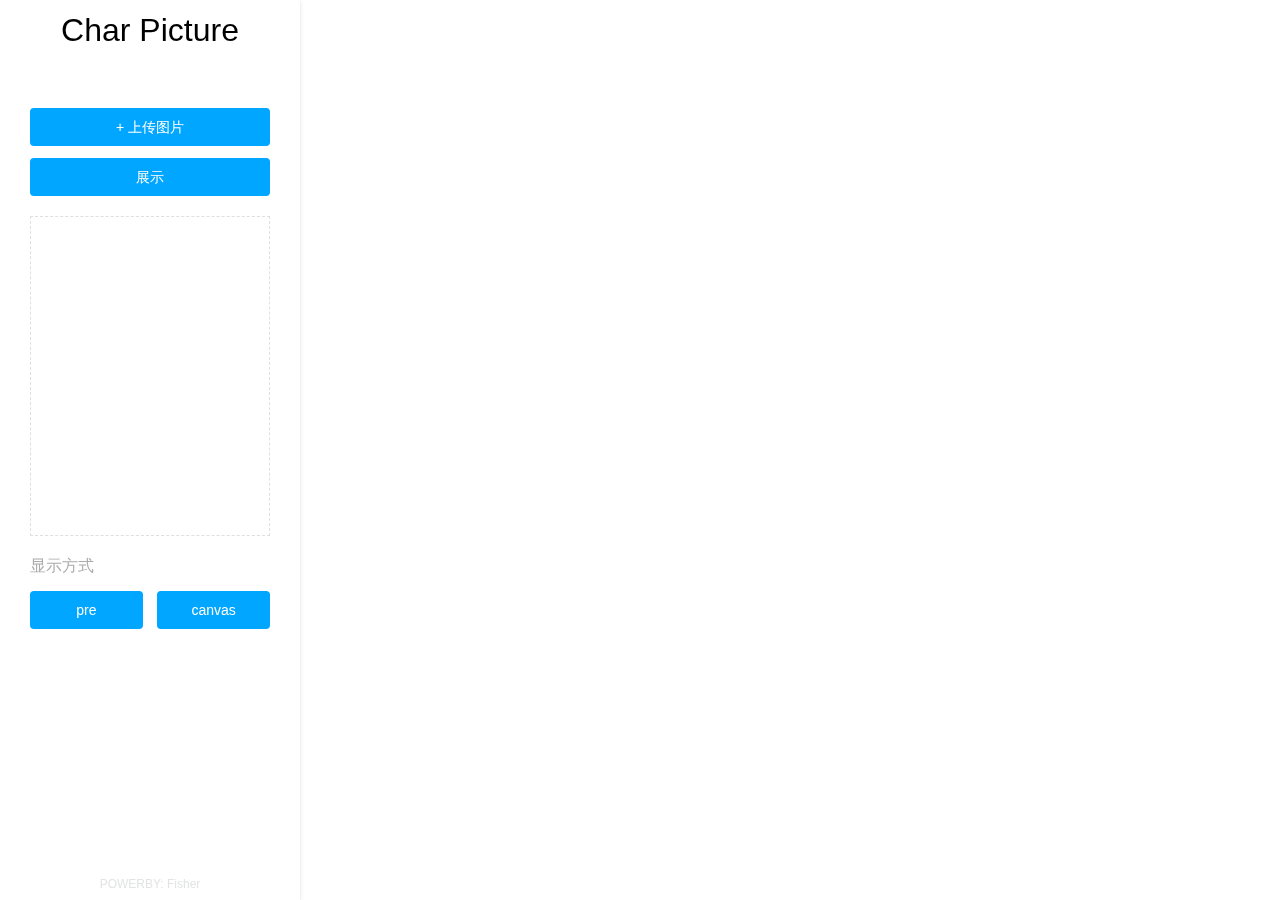
<file: img/index.html>
<!DOCTYPE html>
<html>

<head lang="chn">
    <meta charset="UTF-8">
    <title>Char Picture</title>
    <link rel="stylesheet" href="./style.css">
</head>

<body>
    <div class="contain">
        <aside class="sidebar">
            <h1 class="sidebar-title">Char Picture</h1>
            <div class="sidebar-opt">
                <div class="upload-btn">
                    <label for="uploadFile" class="upload-label button">+ 上传图片</label>
                    <input id="uploadFile" type="file" accept=".jpg,.gif,.png,.jpeg">
                </div>
                <button class="button show-btn" id="showBtn">展示</button>
            </div>
            <div class="sidebar-preview">
                <div class="sidebar-img"></div>
            </div>
            <div class="subtitle">显示方式</div>
            <div class="show-style">
                <button class="button" id="showPre">pre</button>
                <button class="button" id="showCanvas">canvas</button>
            </div>
            <p class="copyright">POWERBY: Fisher</p>
        </aside>
        <section class="main">
            <div class="main-wrapper">
                <div class="panel panel-pre" style="display: block;"><pre id="show"></pre></div>
                <div class="panel panel-canvas" style="display: none;"><canvas id="charCanvas"></canvas></div>
            </div>
        </section>
    </div>
    <script src="./index.js"></script>
</body>
</html>
</file>
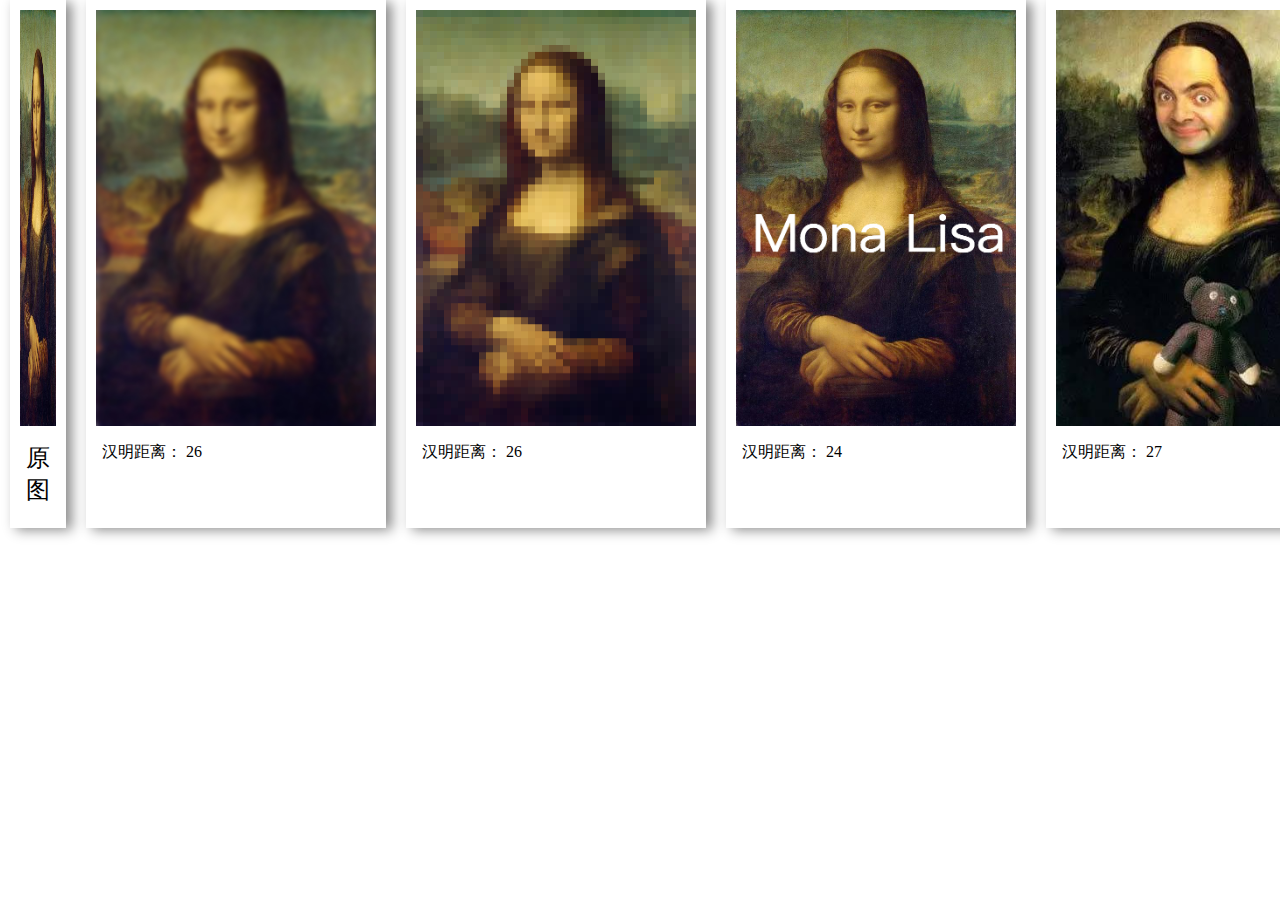
<file: similarImg/index.html>
<!DOCTYPE html>
<html lang="chn">
<head>
    <meta charset="UTF-8">
    <meta http-equiv="X-UA-Compatible" content="ie=edge">
    <title>相似图片</title>
</head>
<style>
* {
    margin: 0;
    padding: 0;
}
.title {
    font-size: 24px;
    font-weight: normal;
    padding: 6px 0;
    text-align: center;
}
.card {
    margin: 0 10px;
    border: 10px solid #fff;
    box-shadow: 6px 2px 12px #8b8b8b;
    width: 280px;
}
.card img {
    width: 100%;
    height: 416px;
}
.card .hamming {
    padding: 12px 6px;
}
.row {
    display: flex;
    justify-content: space-between;
}
.compare {
    display: flex;
}
</style>
<body>
    <div class="row">
        <div class="card">
            <img id="origin" src="./images/monalisa.jpeg" />
            <div class="hamming title">
                原图
            </div>        
        </div>

        <div class="compare">
            <div class="card">
                <img id="dim" src="./images/monalisa-dim.jpg" />
                <div class="hamming">
                    汉明距离： <span id="result-dim"></span>
                </div>
            </div>

            <div class="card">
                <img id="mosaic" src="./images/monalisa-mosaic.jpg" />
                <div class="hamming">
                    汉明距离： <span id="result-mosaic"></span>
                </div>
            </div>

            <div class="card">
                <img id="textImg" src="./images/monalisa-text.jpg" />
                <div class="hamming">
                    汉明距离： <span id="result-text"></span>
                </div>
            </div>

            <div class="card">
                <img id="hanDou" src="./images/handou.jpeg" />
                <div class="hamming">
                    汉明距离： <span id="result-handou"></span>
                </div>
            </div>
        </div>
    </div>

<script src="./index.js"></script>
<script>
window.onload = function() {
    const origin = document.getElementById('origin')
    const dim = document.getElementById('dim')
    const mosaic = document.getElementById('mosaic')
    const textImg = document.getElementById('textImg')
    const hanDou = document.getElementById('hanDou')
    
    document.getElementById('result-dim').innerHTML = showHanMing(origin, dim)
    document.getElementById('result-mosaic').innerHTML = showHanMing(origin, mosaic)
    document.getElementById('result-text').innerHTML = showHanMing(origin, textImg)
    document.getElementById('result-handou').innerHTML = showHanMing(origin, hanDou)
}
</script>
</body>
</html>
</file>
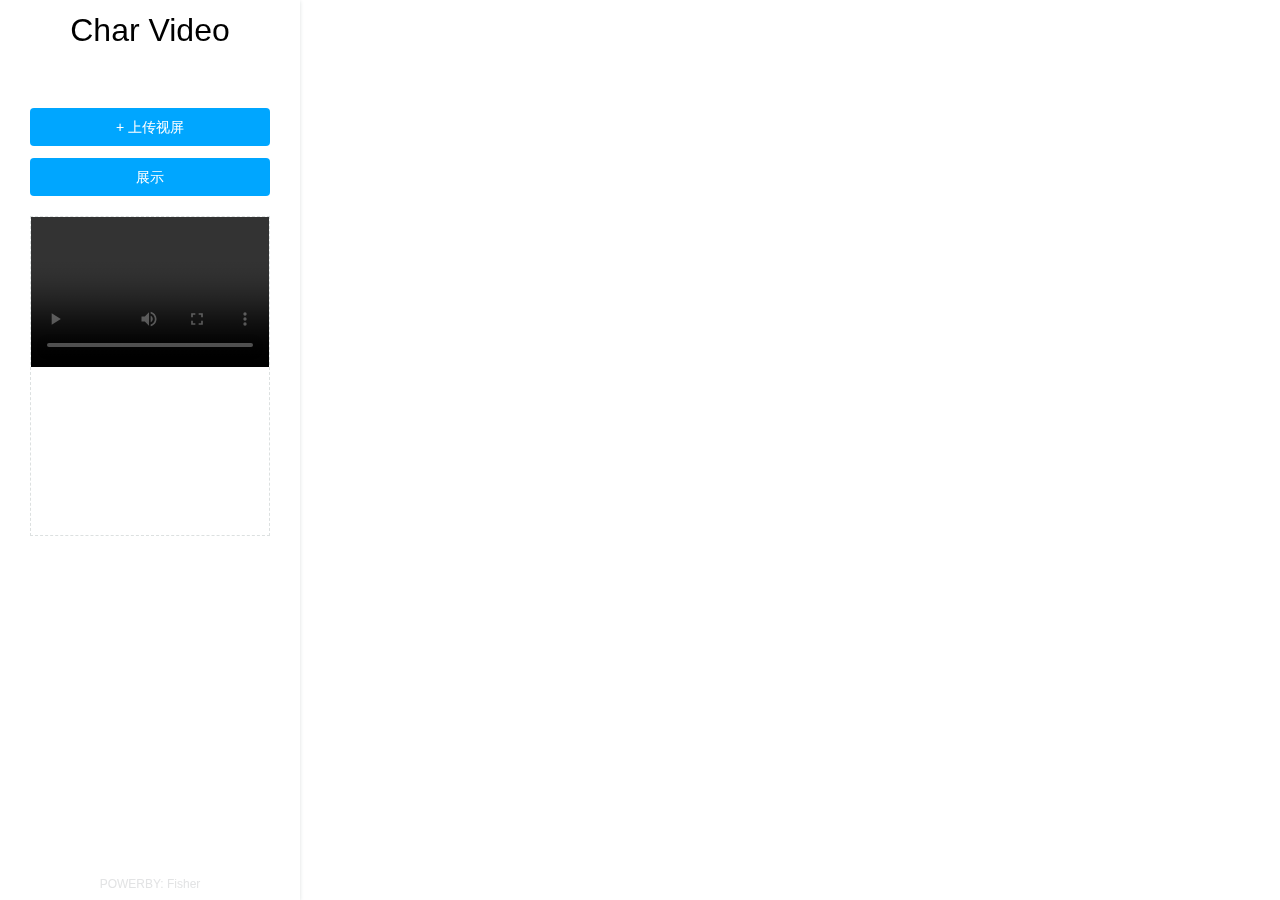
<file: video/index.html>
<!DOCTYPE html>
<html>

<head lang="chn">
    <meta charset="UTF-8">
    <title>Char Video</title>
    <link rel="stylesheet" href="./style.css">
</head>

<body>
    <div class="contain">
        <aside class="sidebar">
            <h1 class="sidebar-title">Char Video</h1>
            <div class="sidebar-opt">
                <div class="upload-btn">
                    <label for="uploadFile" class="upload-label button">+ 上传视屏</label>
                    <input id="uploadFile" type="file" accept=".mp4">
                </div>
                <button class="button show-btn" id="showBtn">展示</button>
            </div>
            <div class="sidebar-preview">
                <div class="sidebar-img">
                    <video id="video" controls="controls"></video>
                </div>
            </div>
            <p class="copyright">POWERBY: Fisher</p>
        </aside>
        <section class="main">
            <div class="main-wrapper">
                <div class="panel panel-pre">
                    <pre id="preview"></pre>
                </div>
            </div>
        </section>
    </div>

    <script src="./index.js"></script>
    <script src="./handler.js"></script>
</body>
</html>
</file>
<file: img/style.css>
/* reset */
html,
body,
div,
p,
h1,
h2,
h3,
h4,
h5,
h6,
ul,
li,
ol,
dl,
dt,
dd,
span,
img,
a,
form,
input,
select,
label,
textarea,
button,
legend,
iframe,
blockquote,
pre,
hr,
figure,
table,
td,
th,
tr,
caption,
header,
footer,
section,
article,
aside,
nav {
    margin: 0;
    padding: 0;
}

ul,
ol {
    list-style: none;
}

a,
button {
    cursor: pointer;
}

a {
    text-decoration: none;
}

fieldset,
img {
    border: 0;
}

h1,
h2,
h3,
h4,
h5,
h6 {
    font-size: 100%
}

button,
input,
select,
textarea {
    font-size: 100%
}

* {
    outline: 0;
    box-sizing: border-box;
}

html,
body {
    width: 100%;
    height: 100%;
    font-family: -apple-system,
    BlinkMacSystemFont,
    Helvetica Neue,
    Helvetica,
    Arial,
    Hiragino Sans GB,
    Microsoft Yahei,
    sans-serif;
    background-color: #fff;
}

/* 组件 */
.button {
    width: 80px;
    line-height: 38px;
    font-size: 14px;
    text-align: center;
    border: none;
    vertical-align: middle;
    cursor: pointer;
    transition: background-color .15s,
    color .15s,
    border-color .15s;
    border-radius: 4px;
    background: #00a6ff;
    color: #fff
} 
.button:hover {
    box-shadow: 0 2px 4px 0 rgba(0, 166, 255, .47)
}
.button:active {
    color: #fff;
    background: #00a6ff;
    border-color: #00a6ff
}

/* ------------- */
.contain {}
.sidebar {
    position: fixed;
    top: 0;
    left: 0;
    bottom: 0;
    width: 300px;
    box-shadow: 0 1px 4px 0 #dce0e0;
    padding: 0 30px;
}
.sidebar-title {
    font-size: 32px;
    line-height: 60px;
    text-align: center; 
    font-weight: normal;
}
.sidebar-opt {
    text-align: center;
    padding: 48px 0 0;
    width: 100%;
}

.sidebar-preview {
    margin: 20px auto;
    width: 100%;
    height: 320px;
    border: 1px dashed #dce0e0;
}
/* 
.sidebar-img {
    width: 100%;
    height: 320px;
} */

.sidebar-img img {
    max-width: 100%;
    /* max-height: 100%; */
}

.upload-btn {
    display: block;
}
.upload-label {
    display: block;
    width: 100%;
    margin: 0;
}
#uploadFile {
    display: none;
    opacity: 0;
}
.show-btn {
    margin-top: 12px;
    width: 100%;
}

.show-style {
    display: flex;
    justify-content: space-between;
    width: 100%;
    margin-top: 14px;
}
.show-style .button {
    width: 47%;
}

.subtitle {
    color: #acacad;
}

.main-wrapper {
    margin-left: 300px;
    width: calc(100% - 300px);
    height: 100vh;
    display: flex;
    justify-content: center;
    align-items: center;
}
.panel {
    max-width: 100%;
    overflow: auto; 
}
.copyright {
    position: absolute;
    bottom: 0;
    left: 0;
    width: 100%;
    text-align: center;
    font-size: 12px;
    color: #e2e3e4;
    line-height: 32px;
}
</file>
<file: video/style.css>
/* reset */
html,
body,
div,
p,
h1,
h2,
h3,
h4,
h5,
h6,
ul,
li,
ol,
dl,
dt,
dd,
span,
img,
a,
form,
input,
select,
label,
textarea,
button,
legend,
iframe,
blockquote,
pre,
hr,
figure,
table,
td,
th,
tr,
caption,
header,
footer,
section,
article,
aside,
nav {
    margin: 0;
    padding: 0;
}

ul,
ol {
    list-style: none;
}

a,
button {
    cursor: pointer;
}

a {
    text-decoration: none;
}

fieldset,
img {
    border: 0;
}

h1,
h2,
h3,
h4,
h5,
h6 {
    font-size: 100%
}

button,
input,
select,
textarea {
    font-size: 100%
}

* {
    outline: 0;
    box-sizing: border-box;
}

html,
body {
    width: 100%;
    height: 100%;
    font-family: -apple-system,
    BlinkMacSystemFont,
    Helvetica Neue,
    Helvetica,
    Arial,
    Hiragino Sans GB,
    Microsoft Yahei,
    sans-serif;
    background-color: #fff;
}

/* 组件 */
.button {
    width: 80px;
    line-height: 38px;
    font-size: 14px;
    text-align: center;
    border: none;
    vertical-align: middle;
    cursor: pointer;
    transition: background-color .15s,
    color .15s,
    border-color .15s;
    border-radius: 4px;
    background: #00a6ff;
    color: #fff
} 
.button:hover {
    box-shadow: 0 2px 4px 0 rgba(0, 166, 255, .47)
}
.button:active {
    color: #fff;
    background: #00a6ff;
    border-color: #00a6ff
}

/* ------------- */
.contain {}
.sidebar {
    position: fixed;
    top: 0;
    left: 0;
    bottom: 0;
    width: 300px;
    box-shadow: 0 1px 4px 0 #dce0e0;
    padding: 0 30px;
}
.sidebar-title {
    font-size: 32px;
    line-height: 60px;
    text-align: center; 
    font-weight: normal;
}
.sidebar-opt {
    text-align: center;
    padding: 48px 0 0;
    width: 100%;
}

.sidebar-preview {
    margin: 20px auto;
    width: 100%;
    height: 320px;
    border: 1px dashed #dce0e0;
}

.upload-btn {
    display: block;
}
.upload-label {
    display: block;
    width: 100%;
    margin: 0;
}
#uploadFile {
    display: none;
    opacity: 0;
}
.show-btn {
    margin-top: 12px;
    width: 100%;
}

.show-style {
    display: flex;
    justify-content: space-between;
    width: 100%;
    margin-top: 14px;
}
.show-style .button {
    width: 47%;
}

.sidebar-img img {
    max-width: 100%;
}
.sidebar-img video {
    max-width: 100%;
}

.subtitle {
    color: #acacad;
}

.main-wrapper {
    margin-left: 300px;
    width: calc(100% - 300px);
    height: 100vh;
    display: flex;
    justify-content: center;
    align-items: center;
}
.panel {
    max-width: 100%;
    overflow: auto; 
}
.copyright {
    position: absolute;
    bottom: 0;
    left: 0;
    width: 100%;
    text-align: center;
    font-size: 12px;
    color: #e2e3e4;
    line-height: 32px;
}
</file>
